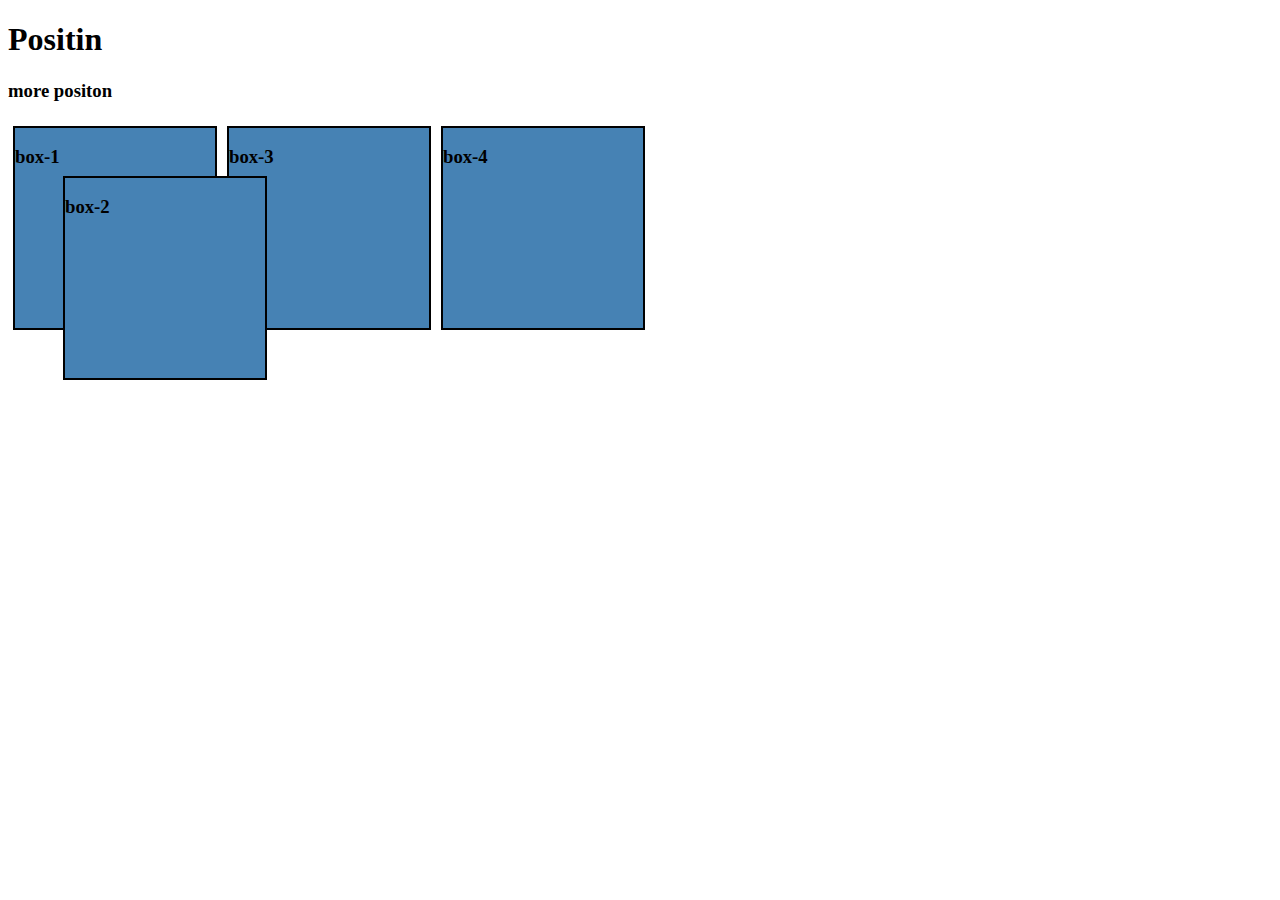
<file: index.html>
<!DOCTYPE html>
<html lang="en">
<head>
    <meta charset="UTF-8">
    <meta name="viewport" content="width=device-width, initial-scale=1.0">
    <title>positioning</title>
    <link rel="stylesheet" href="style.css">
</head>
<body>
    <h1>Positin</h1>
    <h3>more positon</h3>
    <section class="container">
        <div class="box box-1">
            <h3>box-1</h3>
        </div>
        <div class="box box-2">
            <h3>box-2</h3>
        </div>
        <div class="box box-3">
            <h3>box-3</h3>
        </div>
        <div class="box box-4">
            <h3>box-4</h3>
        </div>
    </section>
</body>
</html>
</file>
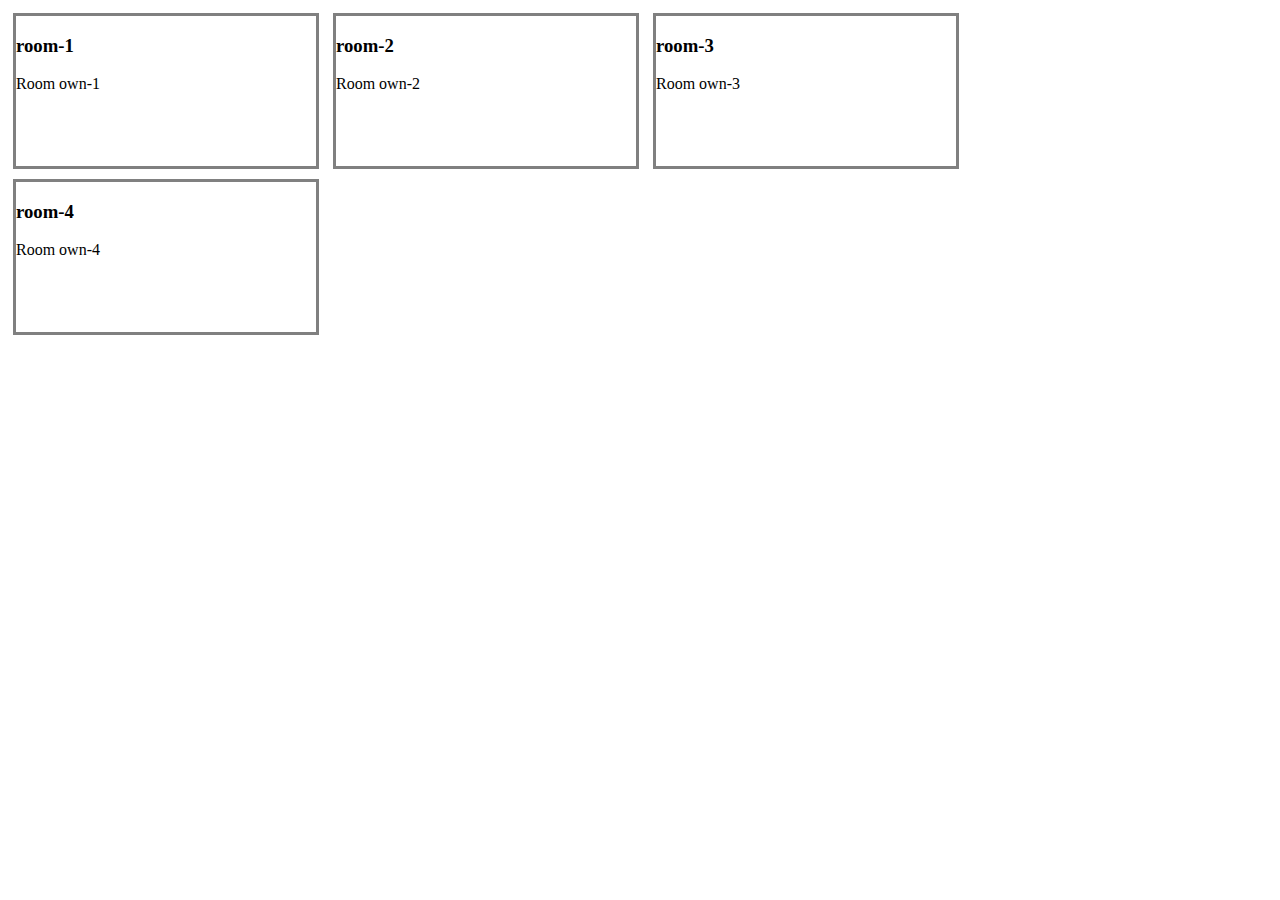
<file: display.html>
<!DOCTYPE html>
<html lang="en">
<head>
    <meta charset="UTF-8">
    <meta name="viewport" content="width=device-width, initial-scale=1.0">
    <title>bonus</title>
    <link rel="stylesheet" href="display.css">
</head>
<body>
    <sectin class="container">
        <div class="room">
            <h3>room-1</h3>
            <p>Room own-1</p>
        </div>
        <div class="room">
            <h3>room-2</h3>
            <p>Room own-2</p>
        </div>
        <div class="room">
            <h3>room-3</h3>
            <p>Room own-3</p>
        </div>
        <div class="room">
            <h3>room-4</h3>
            <p>Room own-4</p>
        </div>
    </sectin>
</body>
</html>
</file>
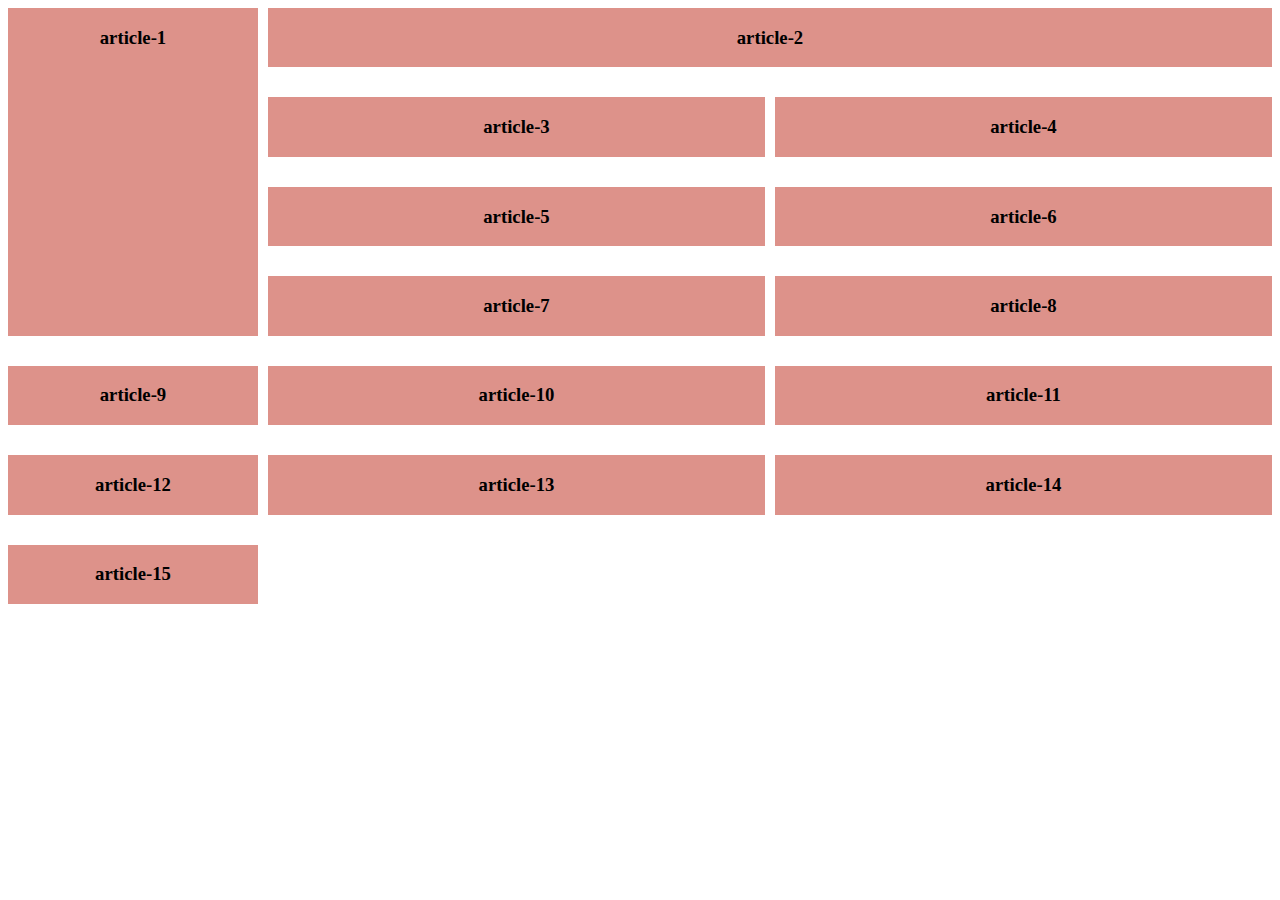
<file: gird.html>
<!DOCTYPE html>
<html lang="en">
<head>
    <meta charset="UTF-8">
    <meta name="viewport" content="width=device-width, initial-scale=1.0">
    <title>grid</title>
    <link rel="stylesheet" href="grid.css">
</head>
<body>
    <section class="container">
        
        <article class="article article-1">
            <h3>article-1</h3>
        </article>
        <article class="article article-2">
            <h3>article-2</h3>
        </article>
        <article class="article article-3">
            <h3>article-3</h3>
        </article>
        <article class="article article-4">
            <h3>article-4</h3>
        </article>
        <article class="article article-5">
            <h3>article-5</h3>
        </article>
        <article class="article article-6">
            <h3>article-6</h3>
        </article>
        <article class="article article-7">
            <h3>article-7</h3>
        </article>
        <article class="article article-8">
            <h3>article-8</h3>
        </article>
        <article class="article article-9">
            <h3>article-9</h3>
        </article>
        <article class="article article-10">
            <h3>article-10</h3>
        </article>
        <article class="article article-11">
            <h3>article-11</h3>
        </article>
        <article class="article article-12">
            <h3>article-12</h3>
        </article>
        <article class="article article-13">
            <h3>article-13</h3>
        </article>
        <article class="article article-14">
            <h3>article-14</h3>
        </article>
        <article class="article article-15">
            <h3>article-15</h3>
        </article>
    </section>
</body>
</html>
</file>
<file: style.css>
.container{
    display: flex;
    position: relative;
    
}
.box{
    width: 200px;
    height: 200px;
    background-color: steelblue;
    margin: 5px;
    border: 2px solid black;
}
.box-2{
    position: absolute;
    top: 50px;
    left: 50px;
}
</file>
<file: display.css>
.container{

}
.room{
    width: 300px;
    height: 150px;
    border: 3px solid gray;
    margin: 5px;
    display: inline-block;
}
</file>
<file: grid.css>
.container{
    display: grid;
    grid-template-columns: 250px 1fr 1fr;
    grid-gap: 30px 10px;
}
.article{
    background-color: rgb(221, 146, 138);
    text-align: center;
}
.article-1{
    grid-row: 1/span 4;
}
.article-2{
    grid-column: 2/span 2;
}
</file>
